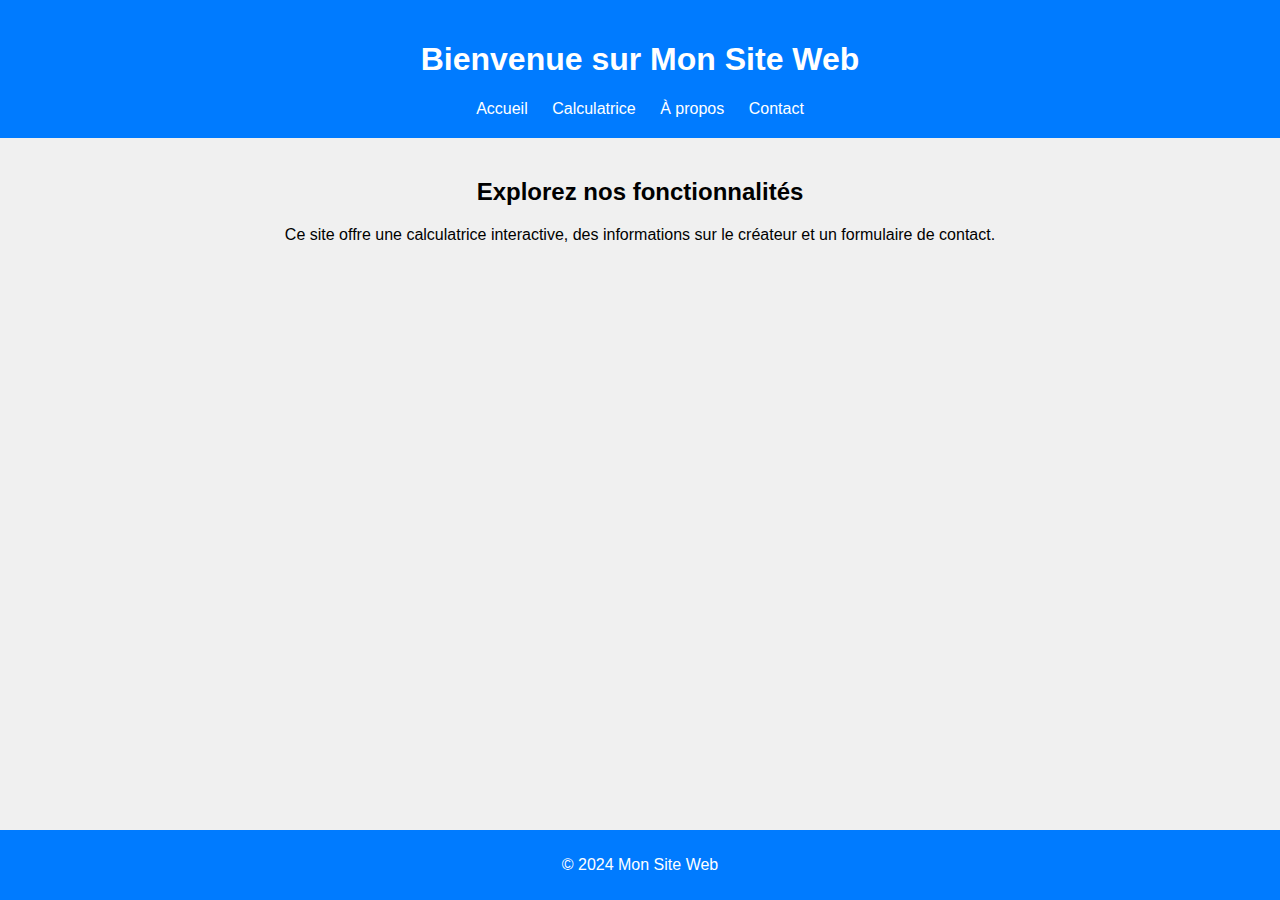
<file: index.html>
<!DOCTYPE html>
<html lang="fr">
<head>
    <meta charset="UTF-8">
    <meta name="viewport" content="width=device-width, initial-scale=1.0">
    <title>Accueil - Mon Site Web</title>
    <link rel="stylesheet" href="style.css">
</head>
<body>
    <header>
        <h1>Bienvenue sur Mon Site Web</h1>
        <nav>
            <a href="index.html">Accueil</a>
            <a href="calculatrice.html">Calculatrice</a>
            <a href="a-propos.html">À propos</a>
            <a href="contact.html">Contact</a>
        </nav>
    </header>
    <main>
        <h2>Explorez nos fonctionnalités</h2>
        <p>Ce site offre une calculatrice interactive, des informations sur le créateur et un formulaire de contact.</p>
    </main>
    <footer>
        <p>&copy; 2024 Mon Site Web</p>
    </footer>
</body>
</html>
</file>
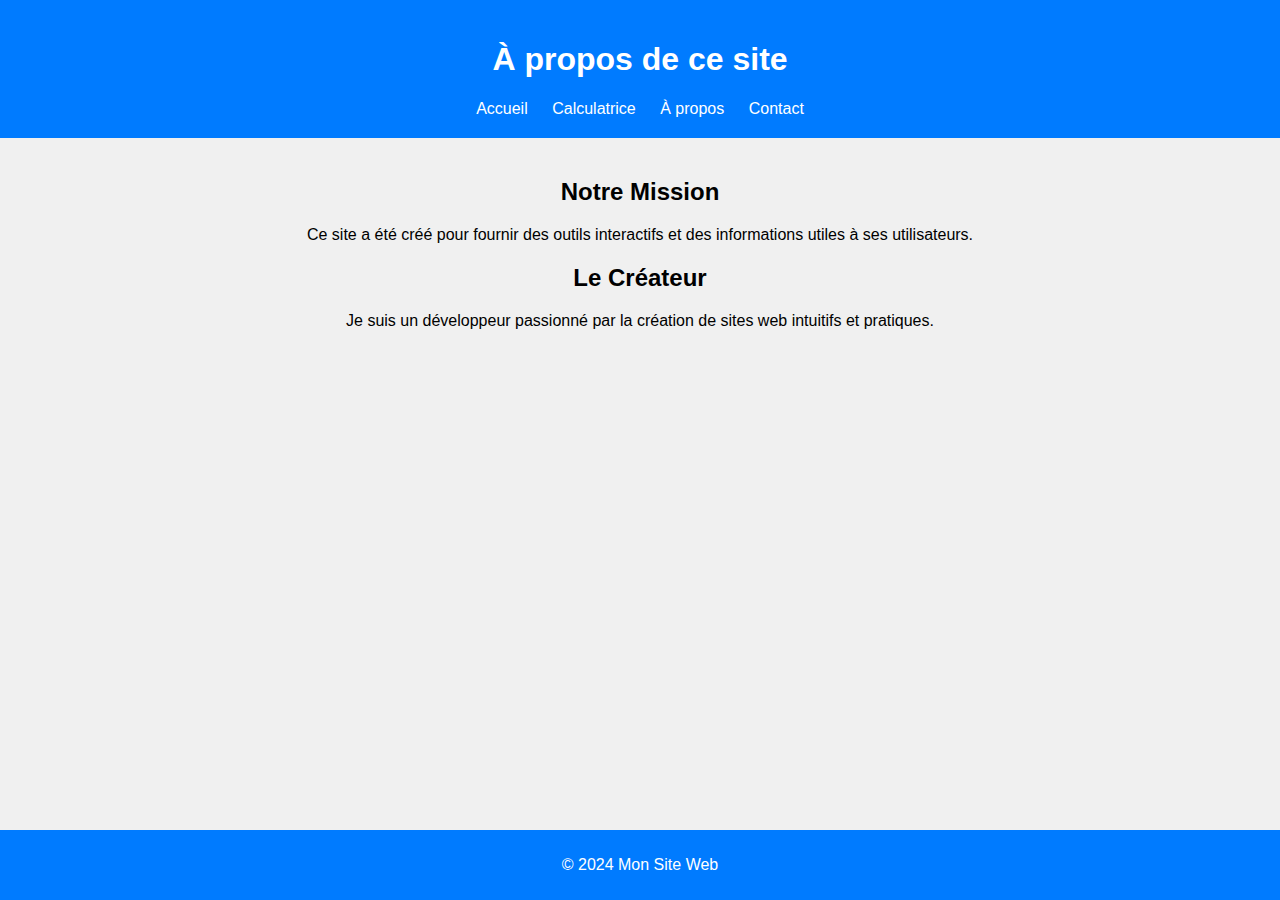
<file: a-propos.html>
<!DOCTYPE html>
<html lang="fr">
<head>
    <meta charset="UTF-8">
    <meta name="viewport" content="width=device-width, initial-scale=1.0">
    <title>À propos - Mon Site Web</title>
    <link rel="stylesheet" href="style.css">
</head>
<body>
    <header>
        <h1>À propos de ce site</h1>
        <nav>
            <a href="index.html">Accueil</a>
            <a href="calculatrice.html">Calculatrice</a>
            <a href="a-propos.html">À propos</a>
            <a href="contact.html">Contact</a>
        </nav>
    </header>
    <main>
        <h2>Notre Mission</h2>
        <p>Ce site a été créé pour fournir des outils interactifs et des informations utiles à ses utilisateurs.</p>
        <h2>Le Créateur</h2>
        <p>Je suis un développeur passionné par la création de sites web intuitifs et pratiques.</p>
    </main>
    <footer>
        <p>&copy; 2024 Mon Site Web</p>
    </footer>
</body>
</html>
</file>
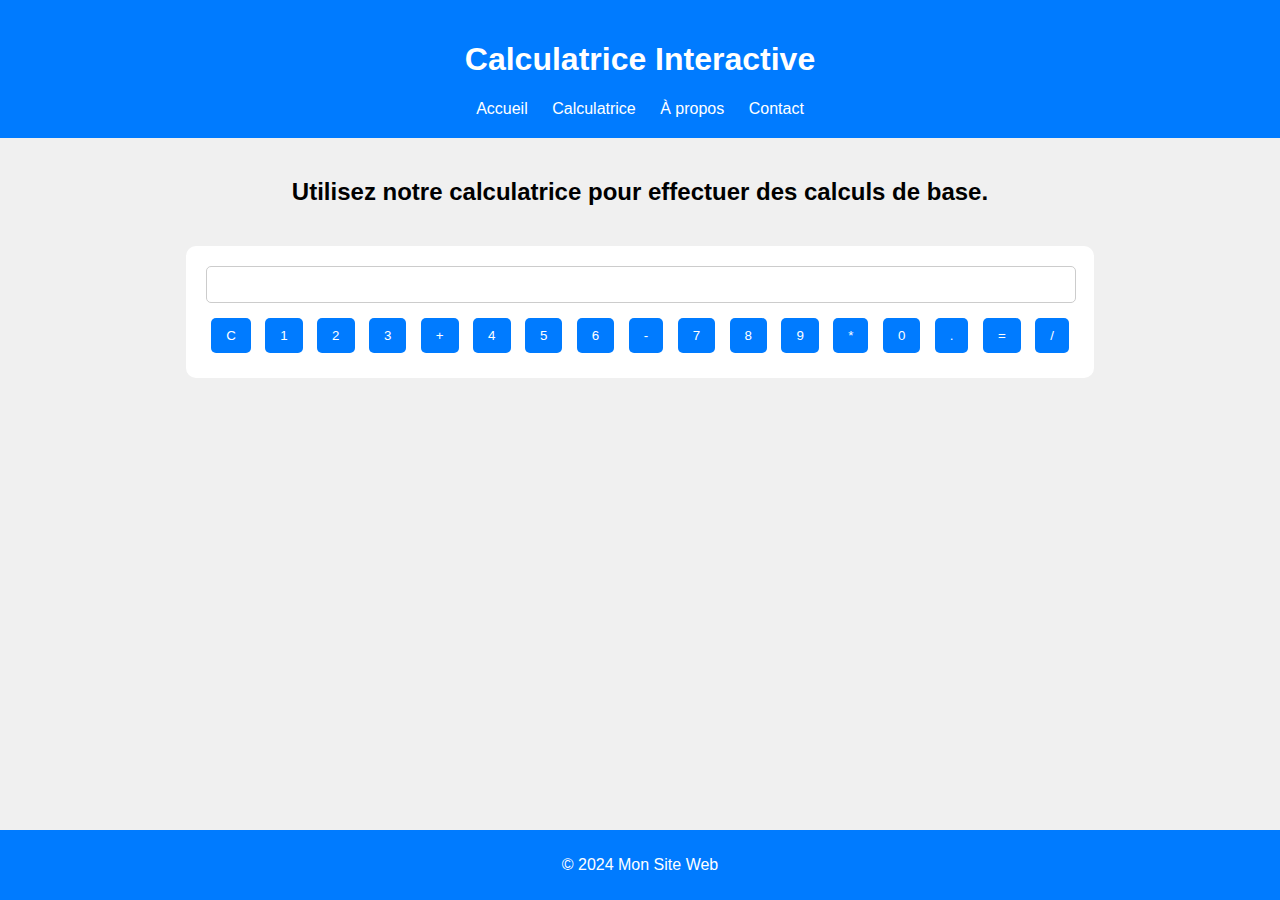
<file: calculatrice.html>
<!DOCTYPE html>
<html lang="fr">
<head>
    <meta charset="UTF-8">
    <meta name="viewport" content="width=device-width, initial-scale=1.0">
    <title>Calculatrice - Mon Site Web</title>
    <link rel="stylesheet" href="style.css">
</head>
<body>
    <header>
        <h1>Calculatrice Interactive</h1>
        <nav>
            <a href="index.html">Accueil</a>
            <a href="calculatrice.html">Calculatrice</a>
            <a href="a-propos.html">À propos</a>
            <a href="contact.html">Contact</a>
        </nav>
    </header>
    <main>
        <h2>Utilisez notre calculatrice pour effectuer des calculs de base.</h2>
        <div class="calculator">
            <input type="text" id="display" readonly>
            <div class="buttons">
                <button onclick="clearDisplay()">C</button>
                <button onclick="appendToDisplay('1')">1</button>
                <button onclick="appendToDisplay('2')">2</button>
                <button onclick="appendToDisplay('3')">3</button>
                <button onclick="appendToDisplay('+')">+</button>
                <button onclick="appendToDisplay('4')">4</button>
                <button onclick="appendToDisplay('5')">5</button>
                <button onclick="appendToDisplay('6')">6</button>
                <button onclick="appendToDisplay('-')">-</button>
                <button onclick="appendToDisplay('7')">7</button>
                <button onclick="appendToDisplay('8')">8</button>
                <button onclick="appendToDisplay('9')">9</button>
                <button onclick="appendToDisplay('*')">*</button>
                <button onclick="appendToDisplay('0')">0</button>
                <button onclick="appendToDisplay('.')">.</button>
                <button onclick="calculateResult()">=</button>
                <button onclick="appendToDisplay('/')">/</button>
            </div>
        </div>
    </main>
    <footer>
        <p>&copy; 2024 Mon Site Web</p>
    </footer>
    <script>
        function appendToDisplay(value) {
            document.getElementById('display').value += value;
        }

        function clearDisplay() {
            document.getElementById('display').value = '';
        }

        function calculateResult() {
            const display = document.getElementById('display');
            try {
                display.value = eval(display.value);
            } catch {
                display.value = 'Erreur';
            }
        }
    </script>
</body>
</html>
</file>
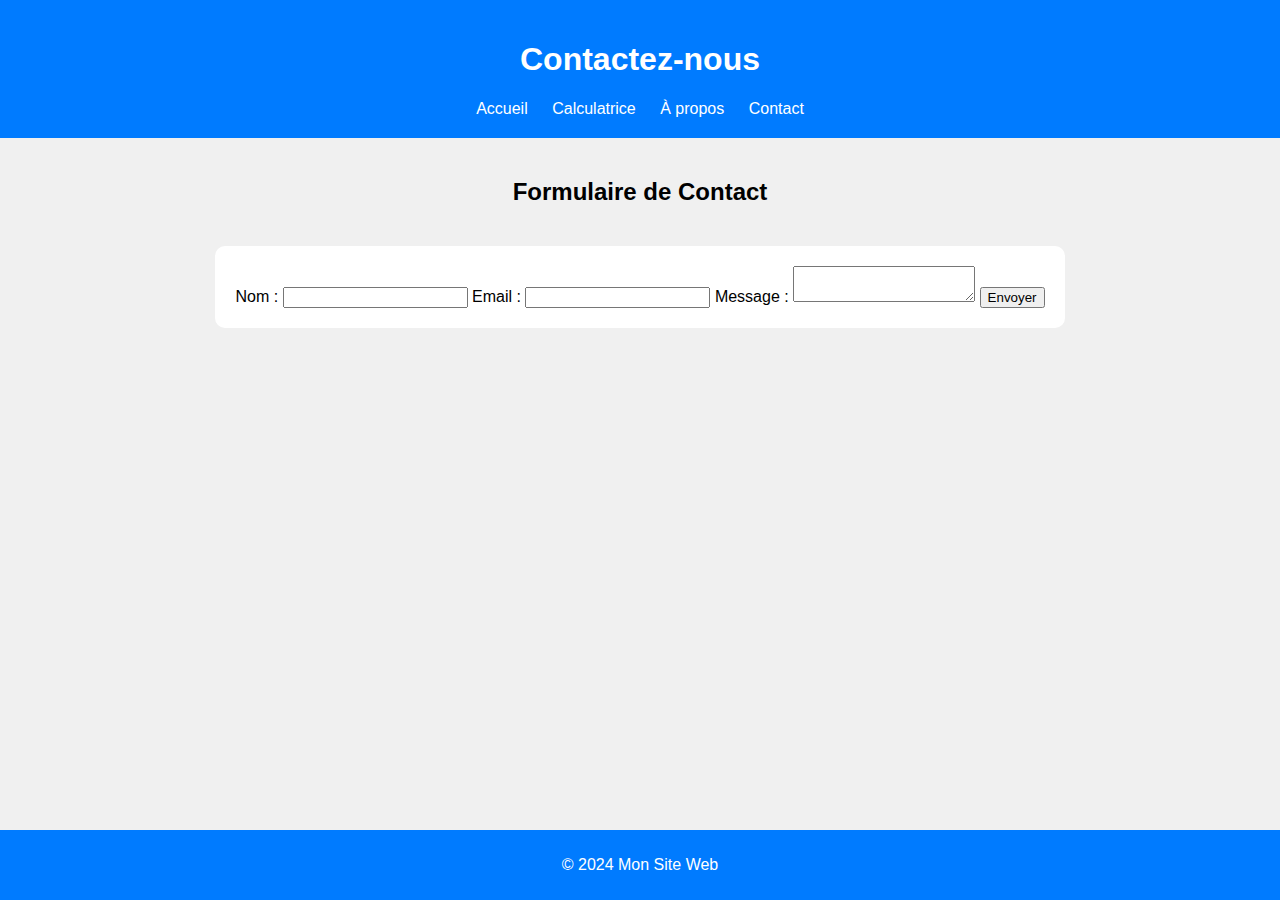
<file: contact.html>
<!DOCTYPE html>
<html lang="fr">
<head>
    <meta charset="UTF-8">
    <meta name="viewport" content="width=device-width, initial-scale=1.0">
    <title>Contact - Mon Site Web</title>
    <link rel="stylesheet" href="style.css">
</head>
<body>
    <header>
        <h1>Contactez-nous</h1>
        <nav>
            <a href="index.html">Accueil</a>
            <a href="calculatrice.html">Calculatrice</a>
            <a href="a-propos.html">À propos</a>
            <a href="contact.html">Contact</a>
        </nav>
    </header>
    <main>
        <h2>Formulaire de Contact</h2>
        <form>
            <label for="name">Nom :</label>
            <input type="text" id="name" name="name" required>
            <label for="email">Email :</label>
            <input type="email" id="email" name="email" required>
            <label for="message">Message :</label>
            <textarea id="message" name="message" required></textarea>
            <button type="submit">Envoyer</button>
        </form>
    </main>
    <footer>
        <p>&copy; 2024 Mon Site Web</p>
    </footer>
</body>
</html>
</file>
<file: style.css>
body {
    font-family: Arial, sans-serif;
    margin: 0;
    padding: 0;
    background-color: #f0f0f0;
}

header {
    background-color: #007bff;
    color: white;
    padding: 20px 0;
    text-align: center;
}

nav a {
    color: white;
    margin: 0 10px;
    text-decoration: none;
}

main {
    padding: 20px;
    text-align: center;
}

footer {
    background-color: #007bff;
    color: white;
    text-align: center;
    padding: 10px 0;
    position: absolute;
    bottom: 0;
    width: 100%;
}

.calculator {
    background-color: white;
    padding: 20px;
    border-radius: 10px;
    display: inline-block;
    margin-top: 20px;
}

.calculator input {
    width: calc(100% - 20px);
    padding: 10px;
    margin-bottom: 10px;
    border: 1px solid #ccc;
    border-radius: 5px;
}

.calculator .buttons button {
    padding: 10px 15px;
    margin: 5px;
    border: none;
    background-color: #007bff;
    color: white;
    border-radius: 5px;
    cursor: pointer;
}

.calculator .buttons button:hover {
    background-color: #0056b3;
}

form {
    background-color: white;
    padding: 20px;
    border-radius: 10px;
    display: inline-block;
    margin-top: 20px;
    text-align: left;
}

form input
</file>
